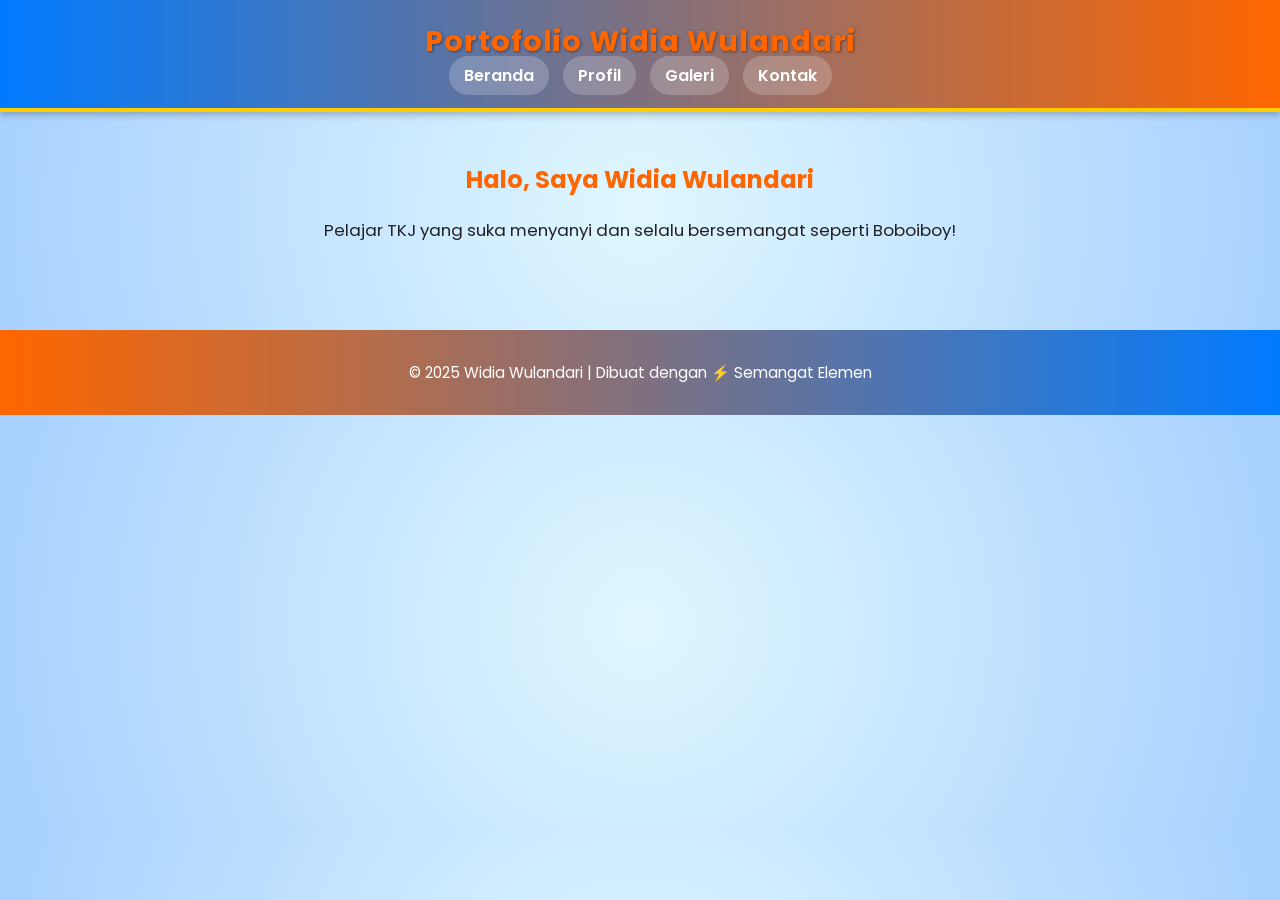
<file: index.html>
<!DOCTYPE html>
<html lang="id">
<head>
  <meta charset="UTF-8">
  <meta name="viewport" content="width=device-width, initial-scale=1.0">
  <title>Portofolio Widia Wulandari</title>
  <link rel="stylesheet" href="style.css">
</head>
<body>
  <header>
    <h1>Portofolio Widia Wulandari</h1>
    <nav>
      <a href="index.html">Beranda</a>
      <a href="profil.html">Profil</a>
      <a href="gallery.html">Galeri</a>
      <a href="kontak.html">Kontak</a>
    </nav>
  </header>

  <main>
    <section class="intro">
      <h2>Halo, Saya <span>Widia Wulandari</span></h2>
      <p>Pelajar TKJ yang suka menyanyi dan selalu bersemangat seperti Boboiboy!</p>
    </section>
  </main>

  <footer>
    <p>© 2025 Widia Wulandari | Dibuat dengan ⚡ Semangat Elemen</p>
  </footer>
</body>
</html>
</file>
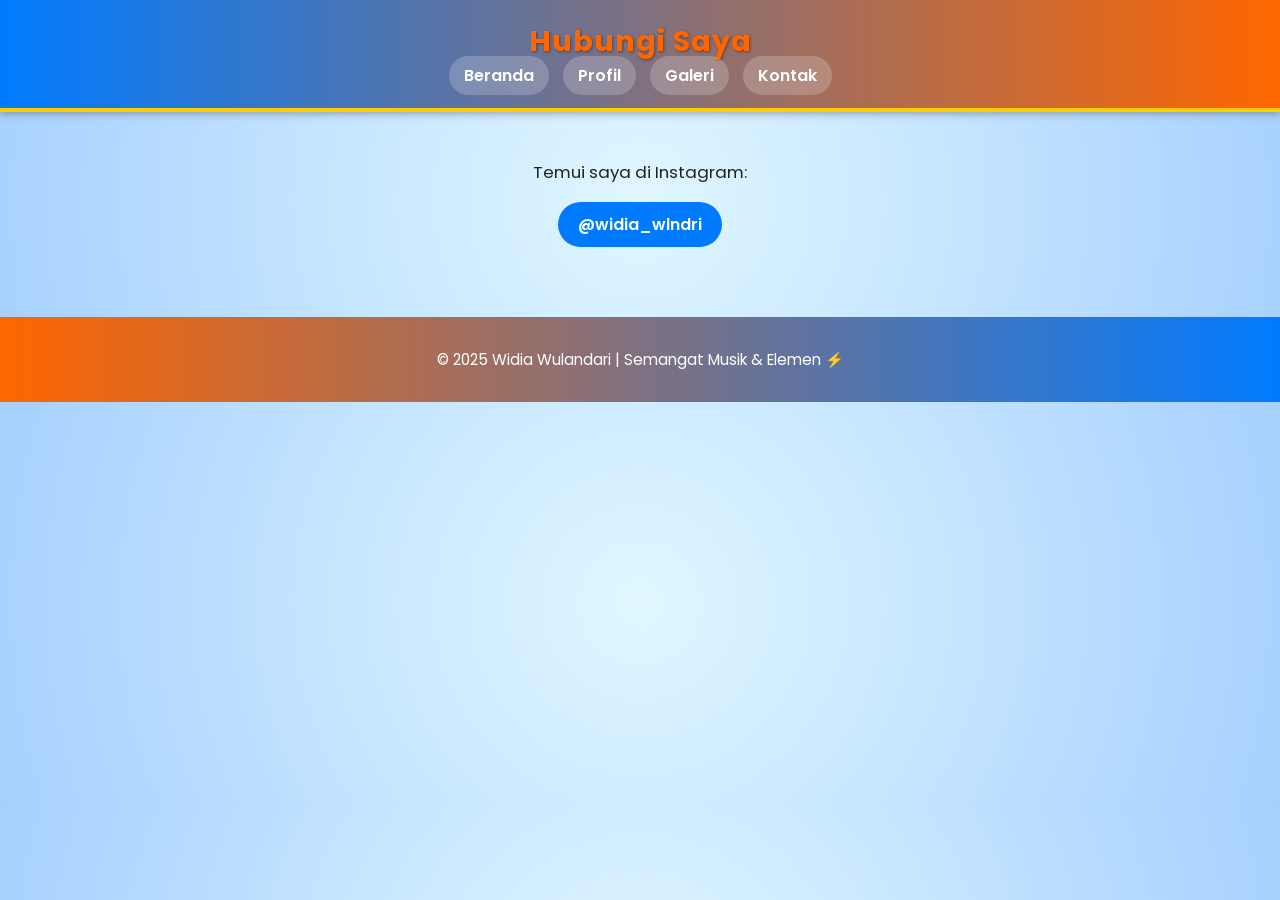
<file: kontak.html>
<!DOCTYPE html>
<html lang="id">
<head>
  <meta charset="UTF-8">
  <meta name="viewport" content="width=device-width, initial-scale=1.0">
  <title>Kontak - Widia Wulandari</title>
  <link rel="stylesheet" href="style.css">
</head>
<body>
  <header>
    <h1>Hubungi Saya</h1>
    <nav>
      <a href="index.html">Beranda</a>
      <a href="profil.html">Profil</a>
      <a href="gallery.html">Galeri</a>
      <a href="kontak.html">Kontak</a>
    </nav>
  </header>

  <main>
    <section class="contact">
      <p>Temui saya di Instagram:</p>
      <a href="https://instagram.com/widia_wlndri" target="_blank">@widia_wlndri</a>
    </section>
  </main>

  <footer>
    <p>© 2025 Widia Wulandari | Semangat Musik & Elemen ⚡</p>
  </footer>
</body>
</html>
</file>
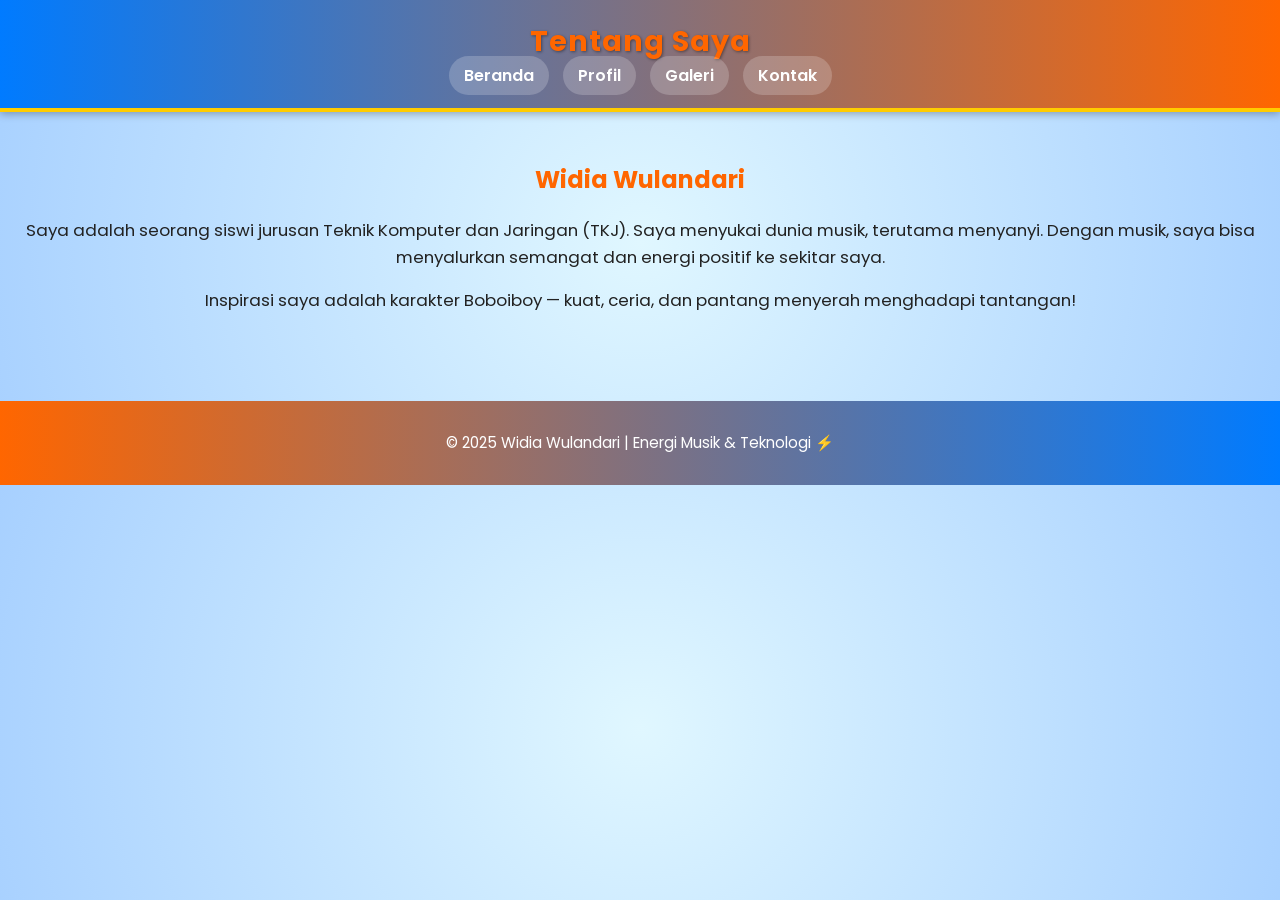
<file: profil.html>
<!DOCTYPE html>
<html lang="id">
<head>
  <meta charset="UTF-8">
  <meta name="viewport" content="width=device-width, initial-scale=1.0">
  <title>Tentang Saya - Widia Wulandari</title>
  <link rel="stylesheet" href="style.css">
</head>
<body>
  <header>
    <h1>Tentang Saya</h1>
    <nav>
      <a href="index.html">Beranda</a>
      <a href="profil.html">Profil</a>
      <a href="gallery.html">Galeri</a>
      <a href="kontak.html">Kontak</a>
    </nav>
  </header>

  <main>
    <section class="about">
      <h2>Widia Wulandari</h2>
      <p>Saya adalah seorang siswi jurusan Teknik Komputer dan Jaringan (TKJ).  
      Saya menyukai dunia musik, terutama menyanyi. Dengan musik, saya bisa menyalurkan semangat dan energi positif ke sekitar saya.</p>
      <p>Inspirasi saya adalah karakter Boboiboy — kuat, ceria, dan pantang menyerah menghadapi tantangan!</p>
    </section>
  </main>

  <footer>
    <p>© 2025 Widia Wulandari | Energi Musik & Teknologi ⚡</p>
  </footer>
</body>
</html>
</file>
<file: style.css>
/* ⚡ Tema Boboiboy Energi */
@import url('https://fonts.googleapis.com/css2?family=Poppins:wght@400;600&display=swap');

body {
  font-family: 'Poppins', sans-serif;
  margin: 0;
  background: radial-gradient(circle, #e0f7ff 0%, #a7d0ff 100%);
  color: #222;
}

header {
  background: linear-gradient(90deg, #007bff, #ff6600);
  color: white;
  text-align: center;
  padding: 20px;
  border-bottom: 4px solid #ffcc00;
  box-shadow: 0 2px 8px rgba(0,0,0,0.3);
}

header h1 {
  margin: 0;
  font-size: 1.8em;
  letter-spacing: 1px;
  text-shadow: 1px 1px 3px rgba(0,0,0,0.4);
}

nav a {
  background-color: rgba(255,255,255,0.2);
  color: #fff;
  margin: 5px;
  padding: 8px 15px;
  border-radius: 20px;
  text-decoration: none;
  font-weight: 600;
  transition: 0.3s;
}

nav a:hover {
  background-color: #ffcc00;
  color: #222;
}

main {
  padding: 30px 20px;
  text-align: center;
}

h1, h2 {
  color: #ff6600;
}

p {
  line-height: 1.6;
  font-size: 1.05em;
}

/* ⚡ Galeri */
.gallery-container {
  display: flex;
  justify-content: center;
  flex-wrap: wrap;
  gap: 20px;
  margin-top: 20px;
}

.gallery-item {
  background-color: white;
  border-radius: 12px;
  box-shadow: 0 4px 10px rgba(0,0,0,0.2);
  padding: 10px;
  width: 250px;
  text-align: center;
  transition: transform 0.3s ease, box-shadow 0.3s ease;
  border: 3px solid #007bff;
}

.gallery-item:hover {
  transform: scale(1.05);
  box-shadow: 0 6px 12px rgba(0,0,0,0.4);
}

.gallery-item img {
  width: 100%;
  border-radius: 10px;
}

.gallery-item p {
  color: #007bff;
  font-weight: 600;
  margin-top: 8px;
}

/* 💬 Kontak */
.contact a {
  display: inline-block;
  background-color: #007bff;
  color: white;
  padding: 10px 20px;
  border-radius: 25px;
  text-decoration: none;
  font-weight: 600;
  transition: 0.3s;
}

.contact a:hover {
  background-color: #ff6600;
}

/* 🔥 Footer */
footer {
  background: linear-gradient(90deg, #ff6600, #007bff);
  color: white;
  text-align: center;
  padding: 15px;
  font-size: 0.9em;
  margin-top: 40px;
}

.note {
  margin-top: 15px;
  font-style: italic;
  color: #444;
}
</file>
